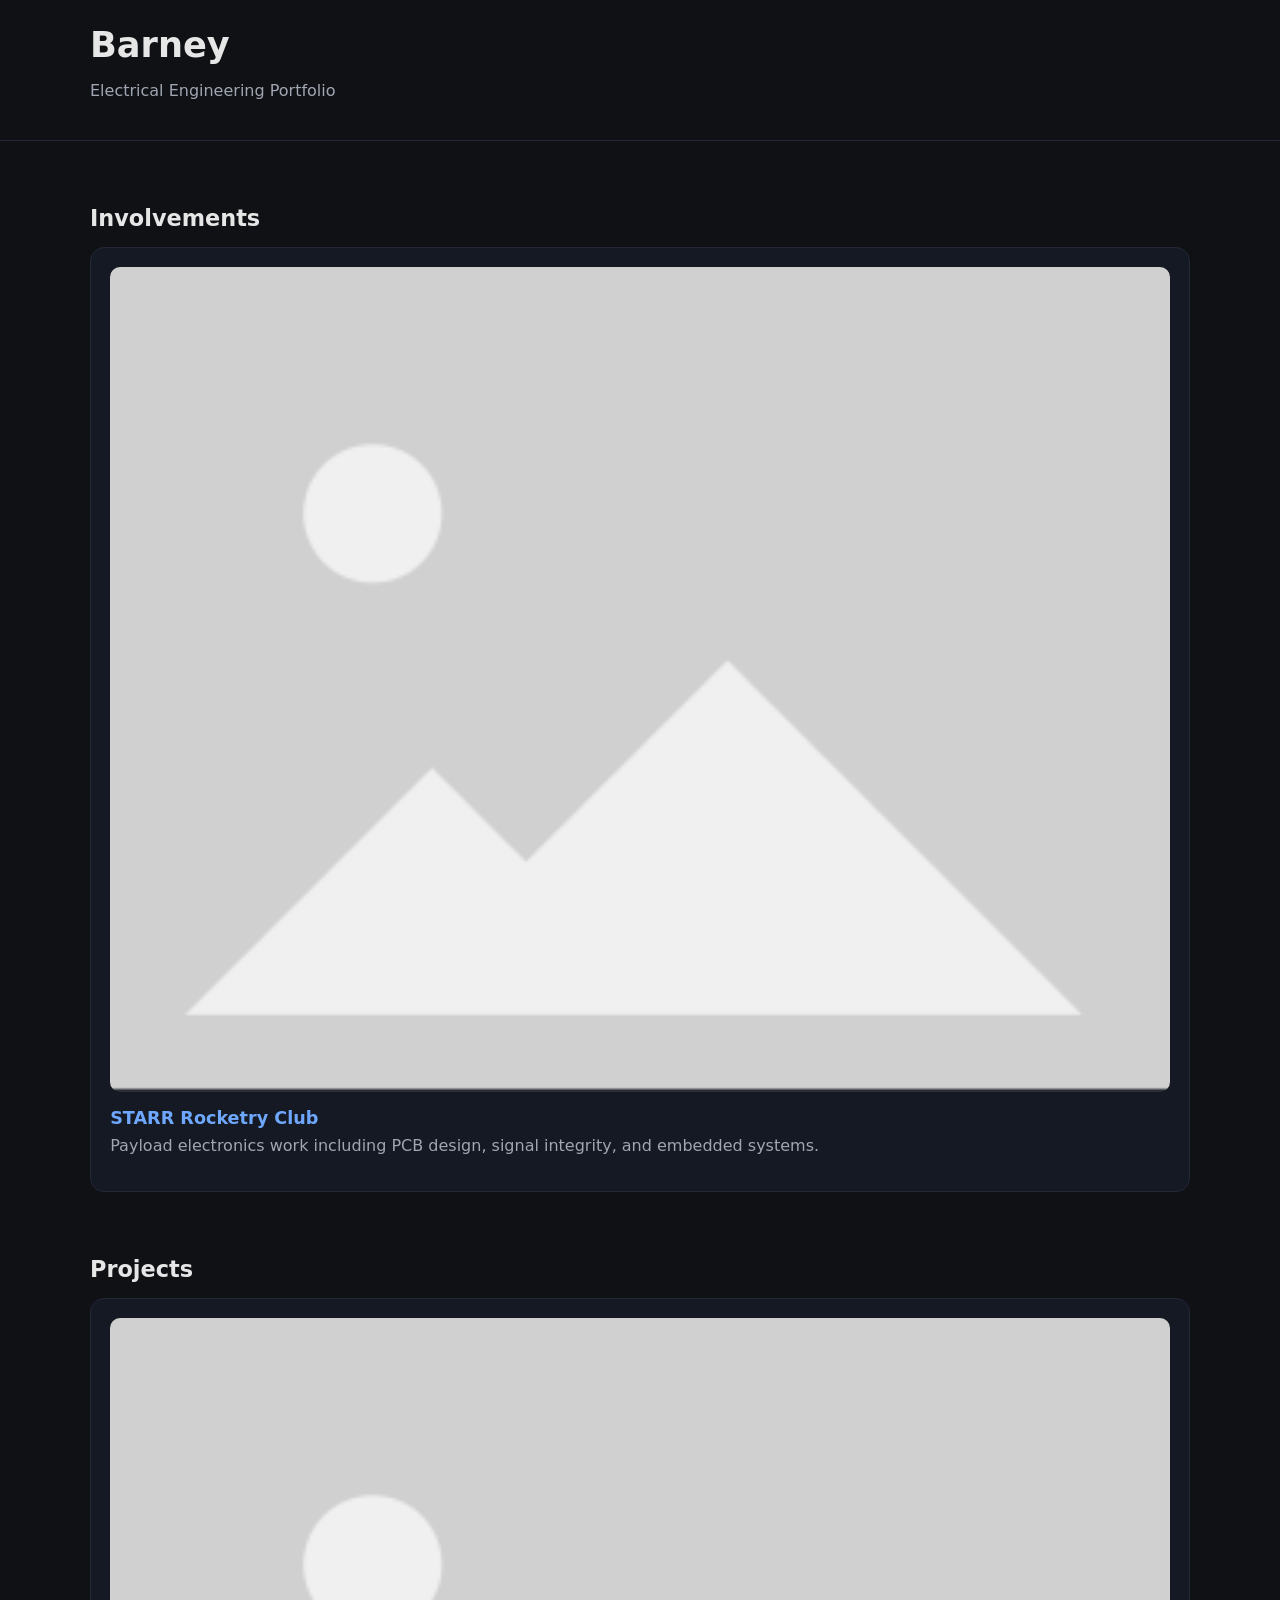
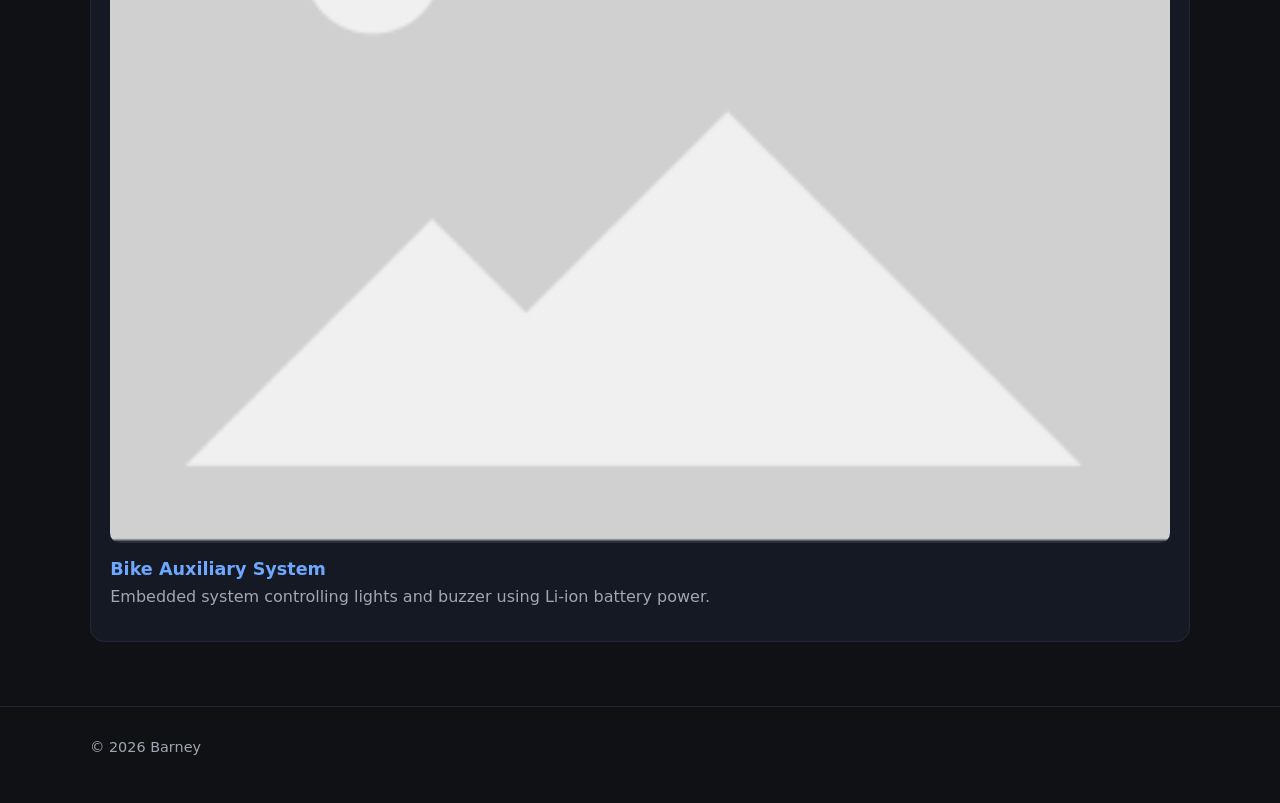
<file: index.html>
<!DOCTYPE html>
<html lang="en">
<head>
  <meta charset="utf-8">
  <meta name="viewport" content="width=device-width, initial-scale=1">
  <title>Barney Portfolio</title>

  <link rel="stylesheet" href="main.css">
</head>

<body>

<header class="site-header">
  <div class="site-container">
    <h1>Barney</h1>
    <p>Electrical Engineering Portfolio</p>
  </div>
</header>

<main class="site-container">

  <section>
    <h2>Involvements</h2>

    <a href="starr.html">
      <div class="card">
        <img src="placeholder.png">
        <h3>STARR Rocketry Club</h3>
        <p>Payload electronics work including PCB design, signal integrity, and embedded systems.</p>
      </div>
    </a>
  </section>

  <section>
    <h2>Projects</h2>

    <a href="bike aux.html">
      <div class="card">
        <img src="placeholder.png">
        <h3>Bike Auxiliary System</h3>
        <p>Embedded system controlling lights and buzzer using Li-ion battery power.</p>
      </div>
    </a>
  </section>

</main>

<footer class="site-footer">
  <div class="site-container">
    <p>© 2026 Barney</p>
  </div>
</footer>

</body>
</html>
</file>
<file: main.css>
/* =========================
   HARD RESET (IMPORTANT)
   ========================= */

html, body {
  margin: 0;
  padding: 0;
  background: #0f1115;
  color: #e6e6e6;
  font-family: system-ui, -apple-system, Segoe UI, Roboto, Arial, sans-serif;
}

/* kill ALL default spacing behavior */
h1, h2, h3, p, ul {
  margin: 0;
  padding: 0;
}

/* =========================
   LAYOUT SYSTEM
   ========================= */

.site-container {
  width: min(1100px, 92%);
  margin: 0 auto;
}

/* REAL spacing between sections */
section {
  margin: 4rem 0;
}

/* =========================
   HEADER (fix ugly top nav)
   ========================= */

.site-header {
  padding: 1.5rem 0;
  border-bottom: 1px solid #232838;
}

.site-header a {
  color: #a0a6b2;
  text-decoration: none;
}

.site-header a:hover {
  color: #ffffff;
}

/* =========================
   TYPOGRAPHY FIX
   ========================= */

h1 {
  font-size: 2.2rem;
  margin-bottom: 1rem;
}

h2 {
  font-size: 1.4rem;
  margin-bottom: 1rem;
  margin-top: 0;
}

h3 {
  font-size: 1.1rem;
  margin-bottom: 0.5rem;
}

p {
  color: #a0a6b2;
  margin-bottom: 1rem;
}

/* =========================
   LINKS (fix blue ugliness)
   ========================= */

a {
  color: #6ea8fe;
  text-decoration: none;
}

a:hover {
  opacity: 0.85;
}

/* =========================
   CARD SYSTEM
   ========================= */

.card {
  background: #151923;
  border: 1px solid #232838;
  border-radius: 14px;
  padding: 1.2rem;
  margin-bottom: 1.5rem;
}

/* images must behave */
.card img {
  width: 100%;
  height: auto;
  display: block;
  border-radius: 10px;
  margin-bottom: 1rem;
}

/* =========================
   FOOTER
   ========================= */

.site-footer {
  border-top: 1px solid #232838;
  padding: 2rem 0;
  margin-top: 4rem;
  color: #a0a6b2;
  font-size: 0.9rem;
}
</file>
